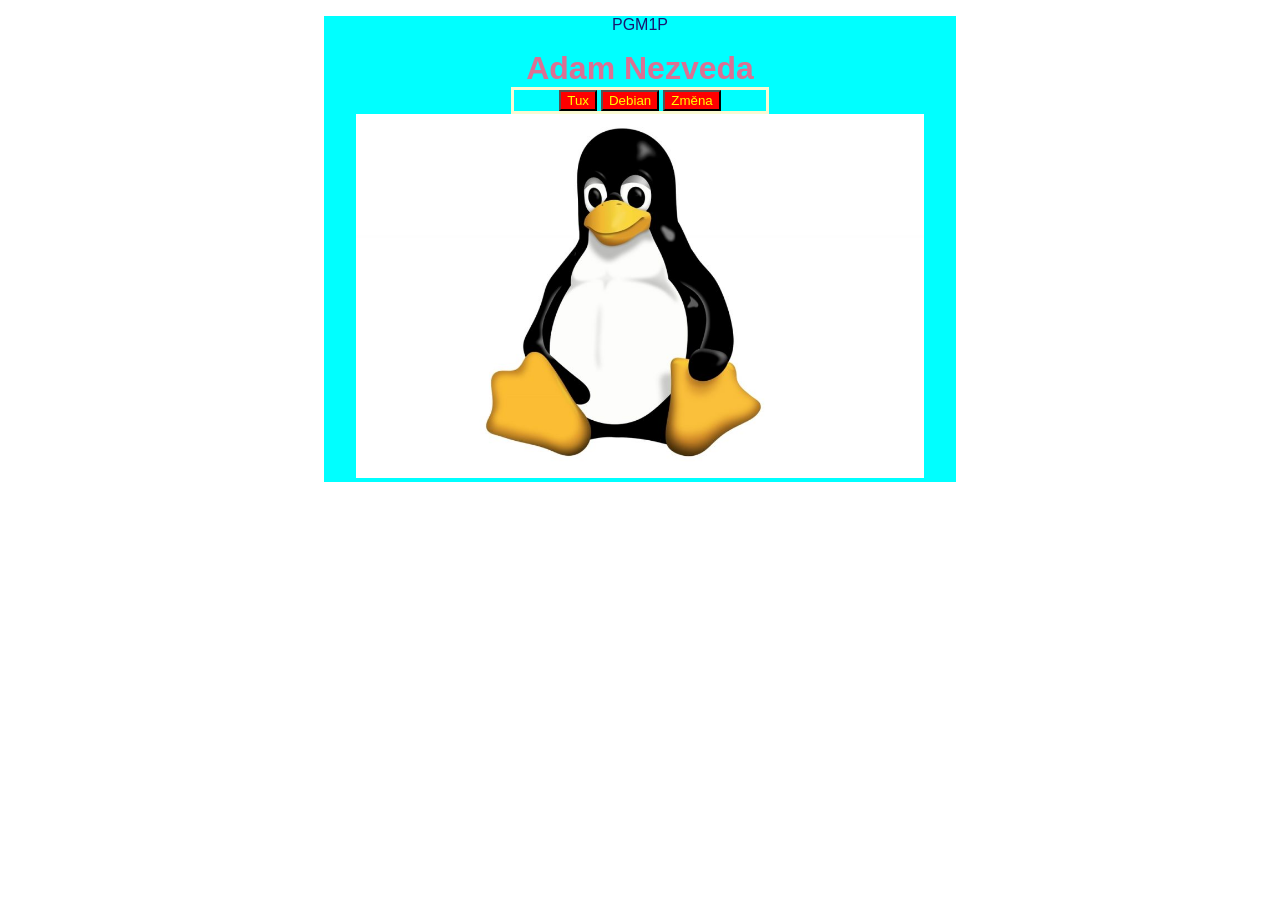
<file: Seminář 1/index.html>
<!DOCTYPE html>
<!--[if lt IE 7]>      <html class="no-js lt-ie9 lt-ie8 lt-ie7"> <![endif]-->
<!--[if IE 7]>         <html class="no-js lt-ie9 lt-ie8"> <![endif]-->
<!--[if IE 8]>         <html class="no-js lt-ie9"> <![endif]-->
<!--[if gt IE 8]>      <html class="no-js"> <!--<![endif]-->
<html lang="cs">
    <head>
        <meta charset="utf-8">
        <meta http-equiv="X-UA-Compatible" content="IE=edge">
        <title>Adam Nezveda PGM1P</title>
        <meta name="description" content="">
        <meta name="viewport" content="width=device-width, initial-scale=1">
        <link rel="stylesheet" href="styles.css">
    </head>
    <body>
        <div id="start">
            <p class="text">
            PGM1P
            </p>
            <p>
                <h1 id="jmeno" style="margin: auto;" class="text">Adam Nezveda</h1>
                <div id="tlacitka">
                    <button id="tuxbtn" onclick="tux()" class="button">Tux</button>
                    <button id="debbtn" onclick="debian()" class="button">Debian</button>
                    <button id="zmenabtn" onclick="zmena()" class="button">Změna</button>
                    
                </div>
                <img id="obrazek" src="images/tux.jpg" alt="Tux">
            </p>
        
        </div>
        <!--[if lt IE 7]>
            <p class="browsehappy">You are using an <strong>outdated</strong> browser. Please <a href="#">upgrade your browser</a> to improve your experience.</p>
        <![endif]-->
        
        <script src="main.js" async defer></script>
    </body>
</html>
</file>
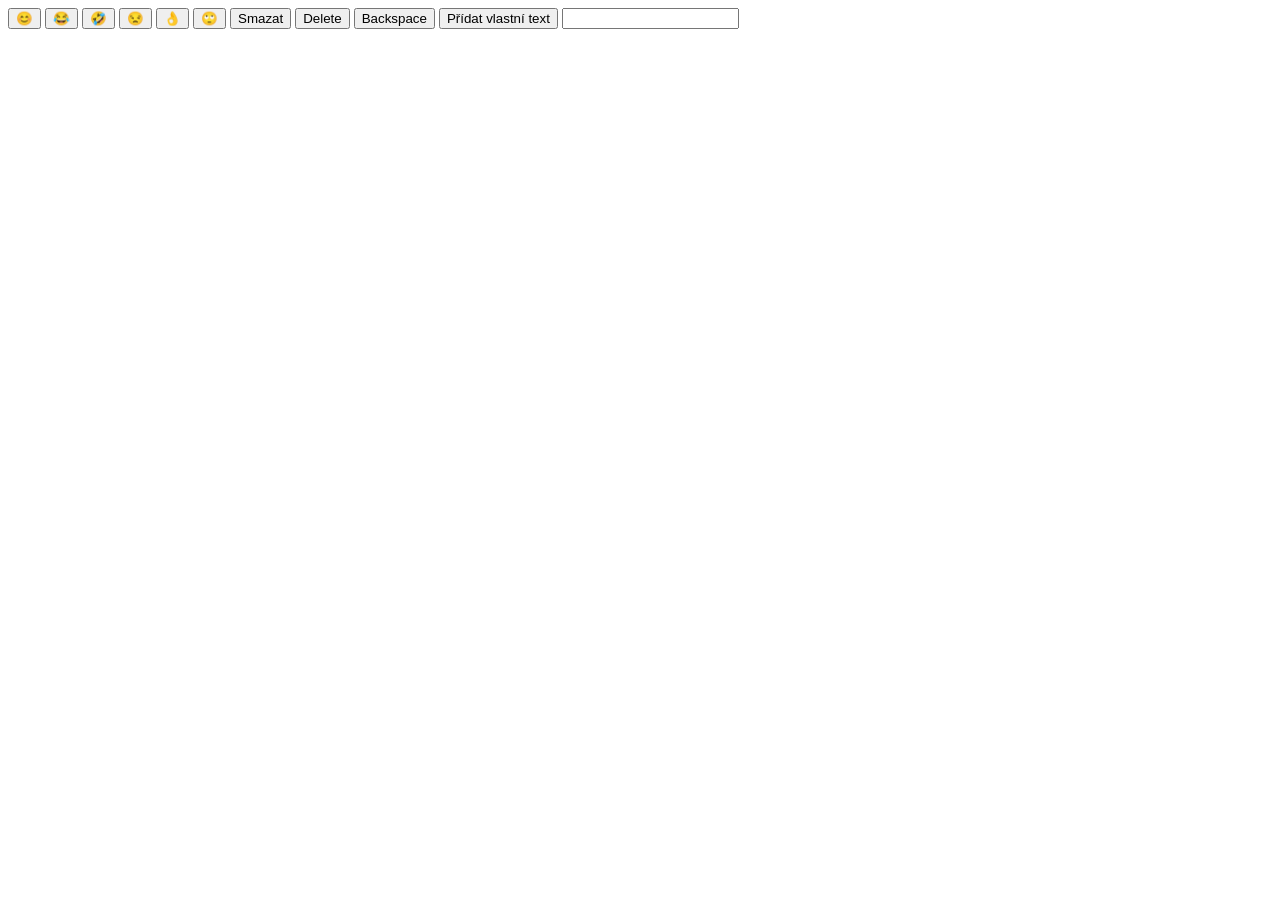
<file: Seminář 2-3/index.html>
<!DOCTYPE html>
<!--[if lt IE 7]>      <html class="no-js lt-ie9 lt-ie8 lt-ie7"> <![endif]-->
<!--[if IE 7]>         <html class="no-js lt-ie9 lt-ie8"> <![endif]-->
<!--[if IE 8]>         <html class="no-js lt-ie9"> <![endif]-->
<!--[if gt IE 8]>      <html class="no-js"> <!--<![endif]-->
<html>
    <head>
        <meta charset="utf-8">
        <meta http-equiv="X-UA-Compatible" content="IE=edge">
        <title>Seminář 2</title>
        <meta name="description" content="">
        <meta name="viewport" content="width=device-width, initial-scale=1">
        <link rel="stylesheet" href="">
        <meta lang="cs">
    </head>
    <body>
        <button id="smajlik1" onclick="add(1)">😊</button>
        <button id="smajlik2" onclick="add(2)">😂</button>
        <button id="smajlik3" onclick="add(3)">🤣</button>
        <button id="smajlik4" onclick="add(4)">😒</button>
        <button id="smajlik5" onclick="add(5)">👌</button>
        <button id="smajlik6" onclick="add(6)">🙄</button>
        <button id="erase" onclick="erase()">Smazat</button>
        <button id="delete" onclick="deletos()">Delete</button>
        <button id="backspace" onclick="backspace()">Backspace</button>
        <button id="addtext" onclick="addtext()">Přídat vlastní text</button>
        <input type="text" id="vstup">
        <p>
            <label id="history" for=""></label>
        </p>
        <p>
            <label id="text" for=""></label>
        </p>
        <!--[if lt IE 7]>
            <p class="browsehappy">You are using an <strong>outdated</strong> browser. Please <a href="#">upgrade your browser</a> to improve your experience.</p>
        <![endif]-->
        
        <script src="main.js" async defer></script>
    </body>
</html>
</file>
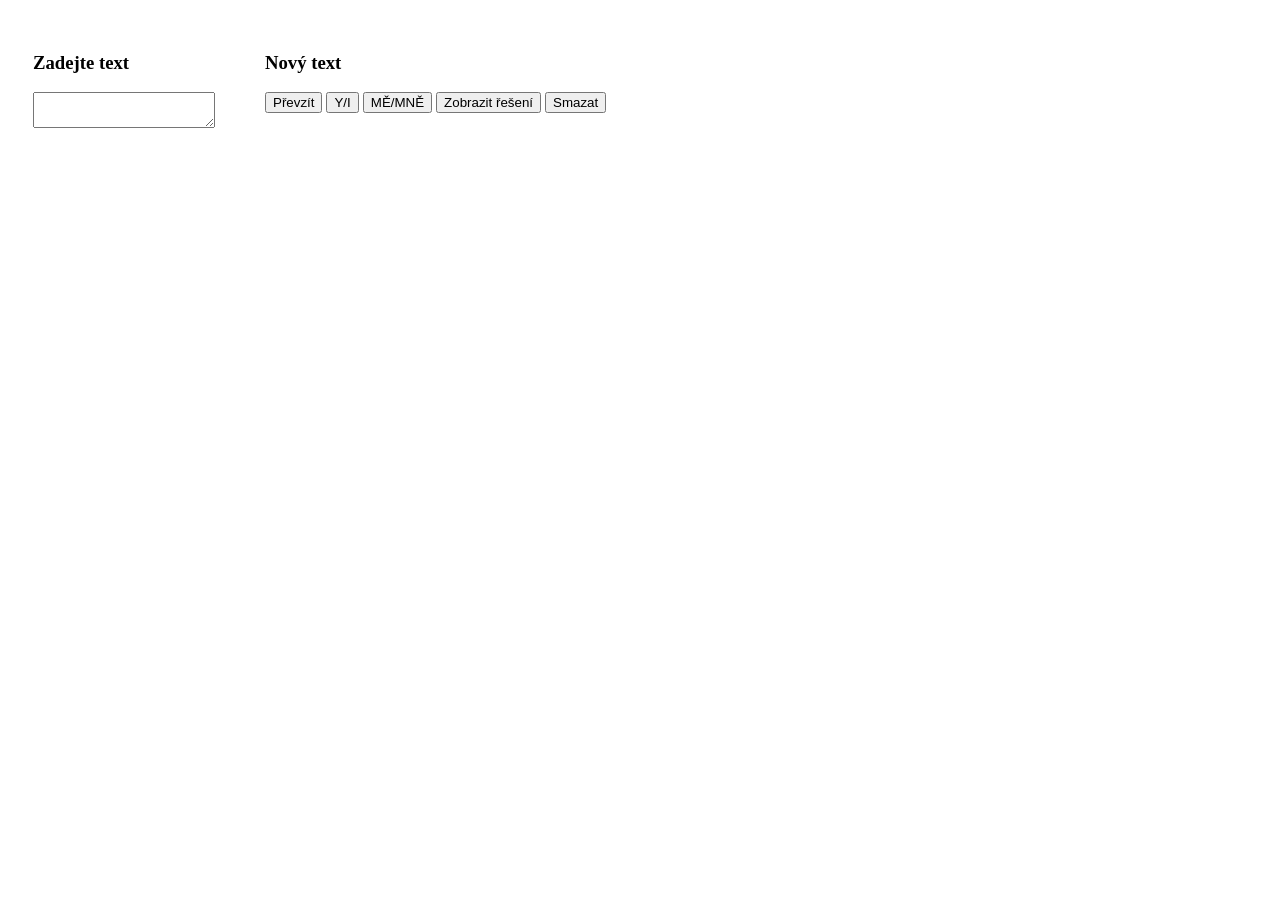
<file: Seminář 4/index.html>
<!DOCTYPE html>
<!--[if lt IE 7]>      <html class="no-js lt-ie9 lt-ie8 lt-ie7"> <![endif]-->
<!--[if IE 7]>         <html class="no-js lt-ie9 lt-ie8"> <![endif]-->
<!--[if IE 8]>         <html class="no-js lt-ie9"> <![endif]-->
<!--[if gt IE 8]>      <html class="no-js"> <!--<![endif]-->
<html>
    <head>
        <meta charset="utf-8">
        <meta http-equiv="X-UA-Compatible" content="IE=edge">
        <title>Seminář 4</title>
        <meta name="description" content="">
        <meta name="viewport" content="width=device-width, initial-scale=1">
        <link rel="stylesheet" href="styles.css">
    </head>
    <body>
        <div class="div1">
            <p><h3>Zadejte text</h3></p>
            <p><textarea id="vstuparea"></textarea></p>
        </div>
        <div class="div2">
            <p><h3>Nový text</h3></p>
            <p><button id="enter" onclick="prevzit()">Převzít</button>
                <button id="i/y" onclick="univerzalni('Y/I','_','Y','I','Ý','Í')">Y/I</button>
                <button id="mě/mně" onclick="univerzalni('MĚ/MNĚ','_','MĚ','MNĚ')">MĚ/MNĚ</button>
                <button id="showresult" onclick="result()">Zobrazit řešení</button>
                <button id="smazat" onclick="smazat()">Smazat</button>
            </p>
            <p id="outtext">
                
            </p>
        </div>
        
        <script src="main.js" async defer></script>
    </body>
</html>
</file>
<file: Seminář 1/styles.css>
#start{
    background-color:cyan;
    margin: auto;
    width: 50%;
    text-align: center;
}

img{
    max-width: 90%;
}

.text{
    font-family: Arial, Helvetica, sans-serif;
    color: midnightblue;
    text-decoration: wavy;
}

.button{
    background-color: red;
    color: yellow;
    font-family: 'Trebuchet MS', 'Lucida Sans Unicode', 'Lucida Grande', 'Lucida Sans', Arial, sans-serif;
    text-decoration: wavy;
}

#jmeno{
    color: palevioletred;
}

#tlacitka{
    border: 3px solid lightgoldenrodyellow;
    width: 40%;
    margin: auto;
}
</file>
<file: Seminář 4/styles.css>
div{
    float: left;
    margin: 25px;
    width: auto;
}
.oprava{
    color: red;
    text-decoration: underline;
}
</file>
